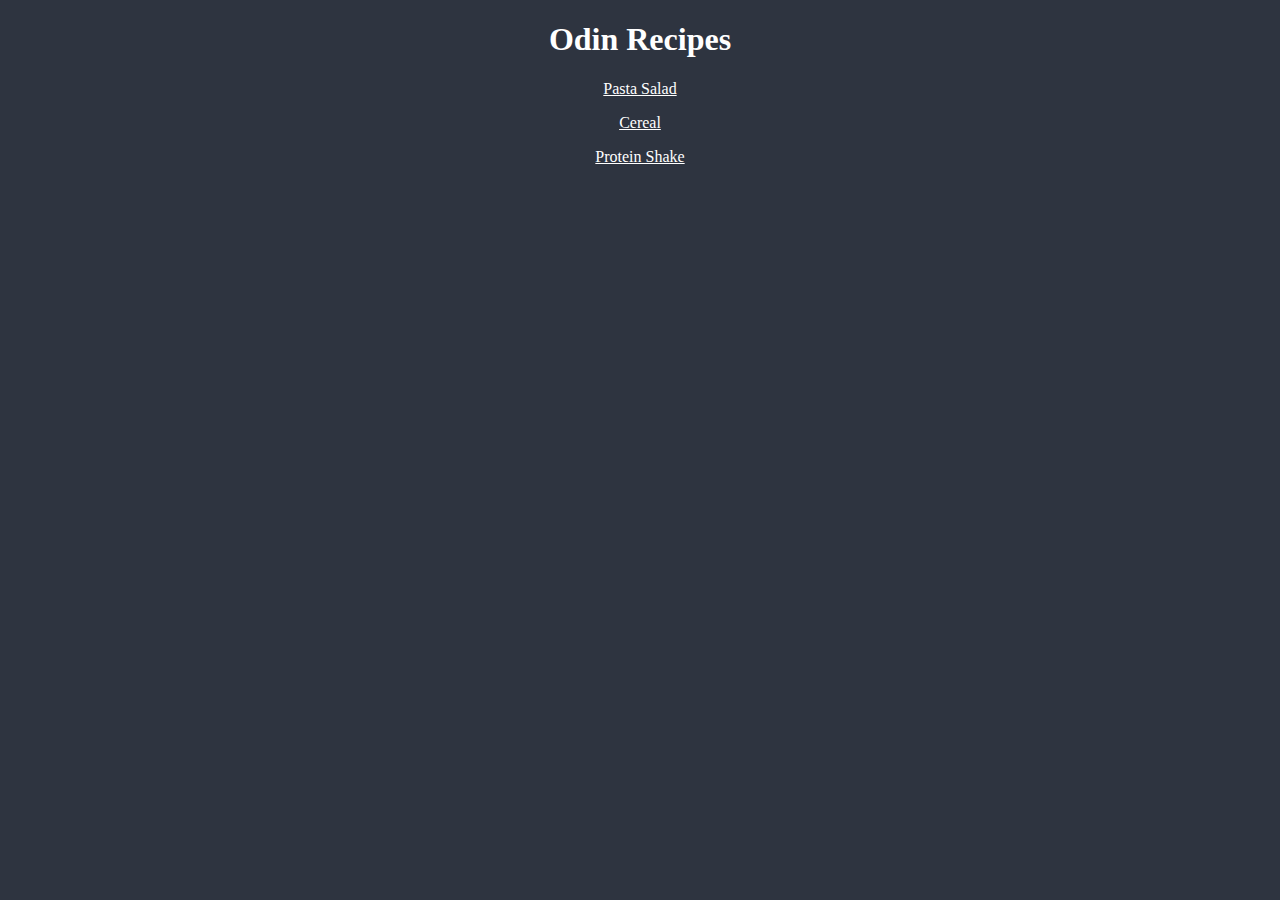
<file: index.html>
<!DOCTYPE html>
<html lang="en">
  <head>
    <meta charset="UTF-8" />
    <meta name="viewport" content="width=device-width, initial-scale=1.0" />
    <title>Document</title>
    <link rel="stylesheet" href="./style.css" />
  </head>
  
  <body>
    <div class="container">
      <div class="header">
        <h1>Odin Recipes</h1>
      </div>
      <div class="items">
        <p><a href="./recipes/pasta-salad.html">Pasta Salad</a></p>
        <p><a href="./recipes/cereal.html">Cereal</a></p>
        <p><a href="./recipes/protein-shake.html">Protein Shake</a></p>
      </div>
    </div>
  </body>
</html>
</file>
<file: style.css>
* {
  text-align: center;
  color: white;
}

body {
  background-color: #2e3440;
}

img {
  margin: auto;
  display: block;
}

h3 {
  text-decoration-line: underline;
  color: red;
}
</file>
